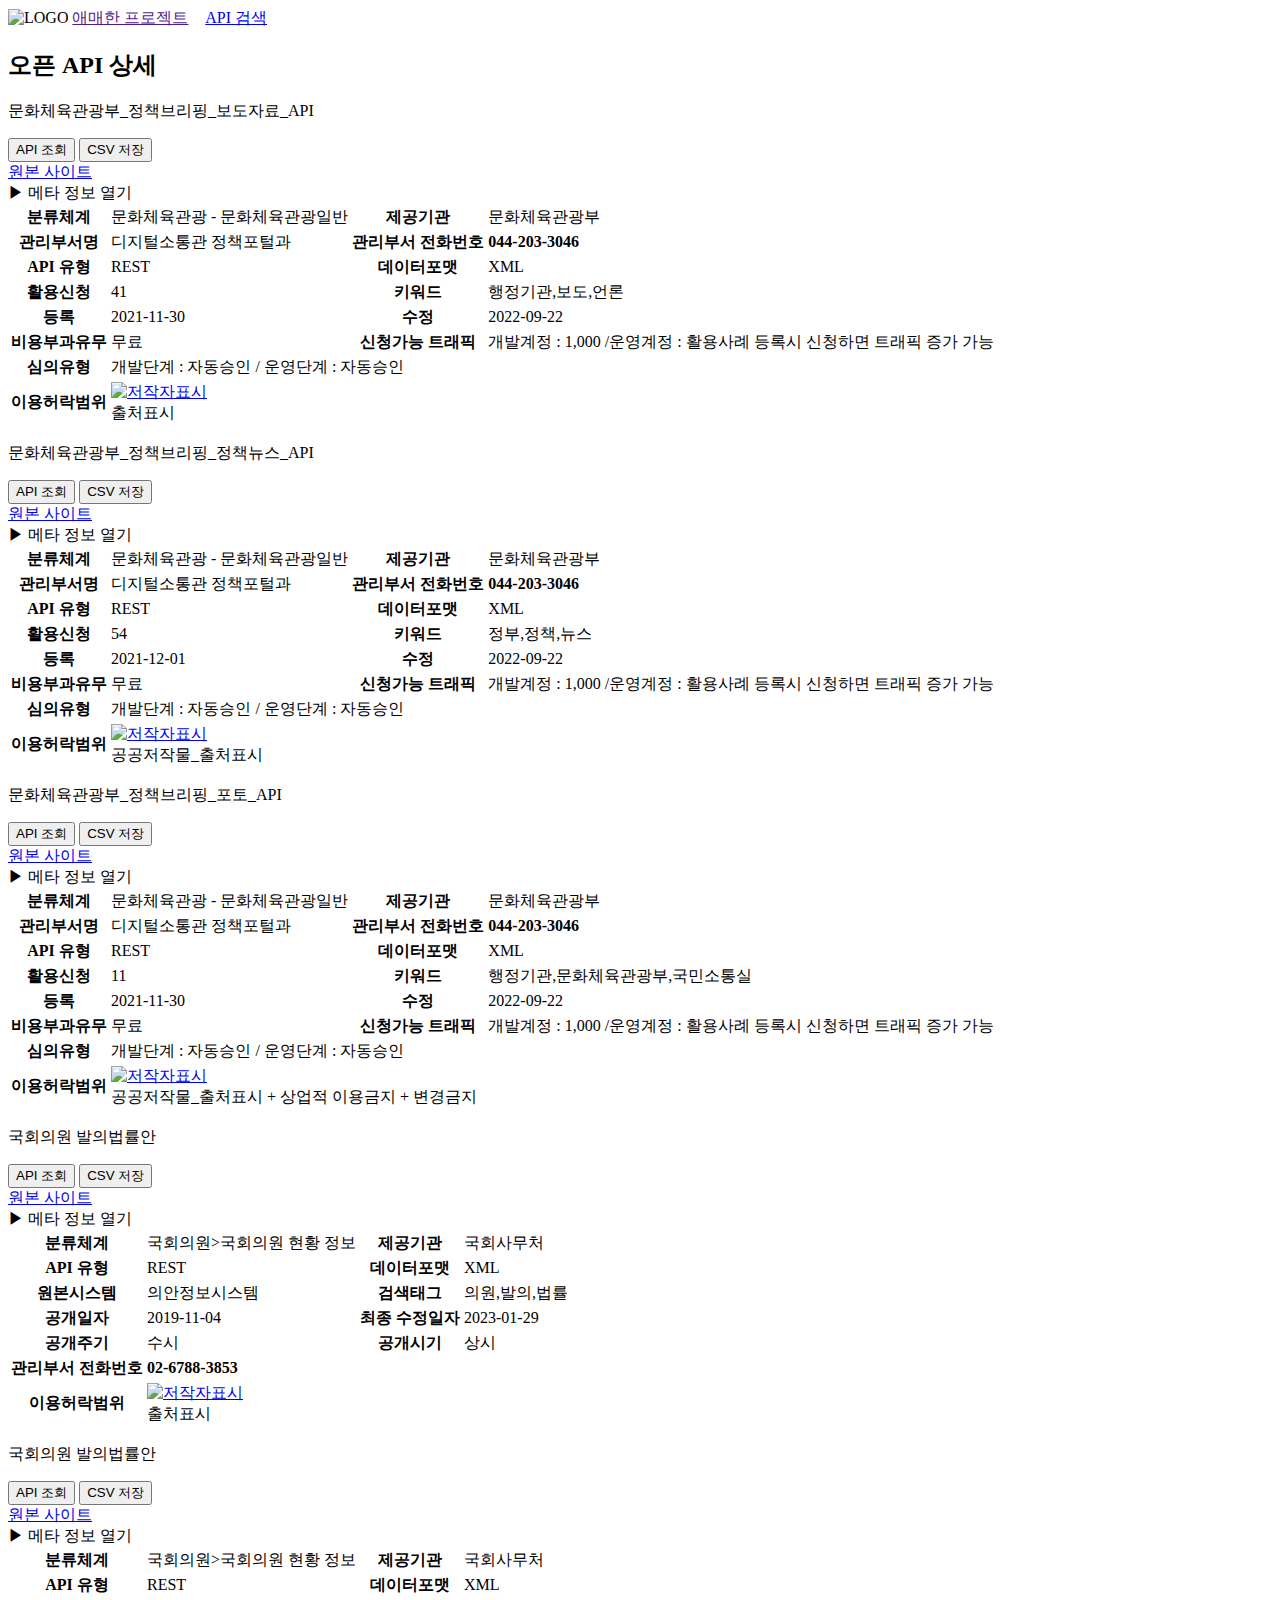
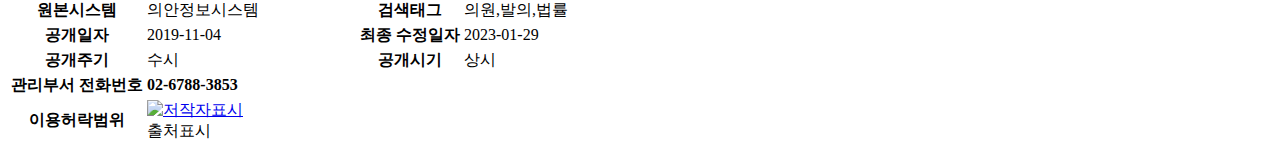
<file: src/main/resources/templates/api.html>
<!DOCTYPE html>
<html xmlns:th="http://www.thymeleaf.org">
<link rel="stylesheet" th:href="@{/style.css}">
<head>
    <meta charset="UTF-8">
    <script src="https://ajax.googleapis.com/ajax/libs/jquery/3.6.1/jquery.min.js"></script>
    <title>문화체육관광부 정책브리핑 보도자료</title>
    <script>
        //버튼 이름 바뀜
        $(function() {
            $('.toggleDiv').click( function() {
                if( $(this).html() == "▶ 메타 정보 열기" ) {
                    $(this).html("▼ 메타 정보 닫기");
                }
                else {
                    $(this).html("▶ 메타 정보 열기");
                }
            });
        });
        // 메타 정보 토글
        $(document).ready(function(){
            $(".meta-dataset-info").click(function(){
                $(this).next(".meta-dataset-table").toggle();
            });
        });
    </script>
</head>
<body>
<div class="header">
    <nav class="navbar">
        <div class="navbar_logo">
            <img class="logo" th:src="@{/logo.png}" alt="LOGO">
            <span class="nav_title" ><a href="">애매한 프로젝트</a></span>
            <span style="margin-left:1vw;" class="nav_title" ><a href="/">API 검색</a></span>
        </div>
    </nav>
</div>

<div id ="body_content">
    <div class="dataset-title">
        <div class="title-api">
            <h2>오픈 API 상세</h2>
        </div>

        <div class="title-area" th:each="sear,loop:${search}" th:if="${#strings.equals(sear.title, '문화체육관광부_정책브리핑_보도자료_API')}">
            <p>문화체육관광부_정책브리핑_보도자료_API</p>
            <div class="api-down">
                <button type="button" onclick="location.href='/jump/list'">API 조회</button>
                <button type="button" onclick="location.href='/jump/save?type=보도자료'">CSV 저장</button>
            </div>
            <a href="https://www.data.go.kr/data/15095295/openapi.do" target="_blank"><span class="original_site">원본 사이트</span></a>

            <div class="meta-dataset-info"><span>▶ 메타 정보 열기</span></div>
            <div class="meta-dataset-table">
                <table class="api-dataset-table">
                    <caption></caption>
                    <tr>
                        <th class="th">분류체계</th>
                        <td class="td">문화체육관광 - 문화체육관광일반</td>
                        <th class="th">제공기관</th>
                        <td class="td">문화체육관광부</td>
                    </tr>
                    <tr>
                        <th class="th">관리부서명</th>
                        <td class="td">디지털소통관 정책포털과</td>
                        <th class="th">관리부서 전화번호</th>
                        <td class="td">
                            <strong>
                                <span>044-203-3046</span>
                            </strong>
                        </td>
                    </tr>
                    <tr>
                        <th class="th">API 유형</th>
                        <td class="td">REST</td>
                        <th class="th">데이터포맷</th>
                        <td class="td">XML</td>
                    </tr>
                    <tr>
                        <th class="th">활용신청</th>
                        <td class="td">41</td>
                        <th class="th">키워드</th>
                        <td class="td">행정기관,보도,언론</td>
                    </tr>
                    <tr>
                        <th class="th">등록</th>
                        <td class="td">2021-11-30</td>
                        <th class="th">수정</th>
                        <td class="td">2022-09-22</td>
                    </tr>
                    <tr>
                        <th class="th">비용부과유무</th>
                        <td class="td">무료</td>
                        <th class="th">신청가능 트래픽</th>
                        <td class="td">개발계정 : 1,000 /운영계정 : 활용사례 등록시 신청하면 트래픽 증가 가능</td>
                    </tr>
                    <tr>
                        <th class="th">심의유형</th>
                        <td class="td" colspan="3">개발단계 : 자동승인 / 운영단계 : 자동승인</td>
                    </tr>
                    <tr>
                        <th class="th">이용허락범위</th>
                        <td class="td" colspan="3">
                            <div class="img-copyright">
                                <div class="img-copyright">
                                    <a href="http://ccl.cckorea.org/about/" target="_blank" title="새 창으로 열기">
                                        <img th:src="@{/data-mark01.png}" th:width="80px" th:height="28px" alt="저작자표시">
                                    </a>
                                </div>
                                <span>출처표시</span>
                            </div>
                        </td>
                    </tr>
                </table>
            </div>
        </div>

        <div class="title-area" th:each="sear,loop:${search}" th:if="${#strings.equals(sear.title, '문화체육관광부_정책브리핑_정책뉴스_API')}">
            <p>문화체육관광부_정책브리핑_정책뉴스_API</p>
            <div class="api-down">
                <button type="button" onclick="location.href='/jump/list'">API 조회</button>
                <button type="button" onclick="location.href='/jump/save?type=정책뉴스'">CSV 저장</button>
            </div>
            <a href="https://www.data.go.kr/data/15095335/openapi.do" target="_blank"><span class="original_site">원본 사이트</span></a>

            <div class="meta-dataset-info"><span>▶ 메타 정보 열기</span></div>
            <div class="meta-dataset-table">
                <table class="api-dataset-table">
                    <caption></caption>
                    <tr>
                        <th class="th">분류체계</th>
                        <td class="td">문화체육관광 - 문화체육관광일반</td>
                        <th class="th">제공기관</th>
                        <td class="td">문화체육관광부</td>
                    </tr>
                    <tr>
                        <th class="th">관리부서명</th>
                        <td class="td">디지털소통관 정책포털과</td>
                        <th class="th">관리부서 전화번호</th>
                        <td class="td">
                            <strong>
                                <span>044-203-3046</span>
                            </strong>
                        </td>
                    </tr>
                    <tr>
                        <th class="th">API 유형</th>
                        <td class="td">REST</td>
                        <th class="th">데이터포맷</th>
                        <td class="td">XML</td>
                    </tr>
                    <tr>
                        <th class="th">활용신청</th>
                        <td class="td">54</td>
                        <th class="th">키워드</th>
                        <td class="td">정부,정책,뉴스</td>
                    </tr>
                    <tr>
                        <th class="th">등록</th>
                        <td class="td">2021-12-01</td>
                        <th class="th">수정</th>
                        <td class="td">2022-09-22</td>
                    </tr>
                    <tr>
                        <th class="th">비용부과유무</th>
                        <td class="td">무료</td>
                        <th class="th">신청가능 트래픽</th>
                        <td class="td">개발계정 : 1,000 /운영계정 : 활용사례 등록시 신청하면 트래픽 증가 가능</td>
                    </tr>
                    <tr>
                        <th class="th">심의유형</th>
                        <td class="td" colspan="3">개발단계 : 자동승인 / 운영단계 : 자동승인</td>
                    </tr>
                    <tr>
                        <th class="th">이용허락범위</th>
                        <td class="td" colspan="3">
                            <div class="img-copyright">
                                <div class="img-copyright">
                                    <a href="http://ccl.cckorea.org/about/" target="_blank" title="새 창으로 열기">
                                        <img th:src="@{/data-mark01.png}" th:width="80px" th:height="28px" alt="저작자표시">
                                    </a>
                                </div>
                                <span>공공저작물_출처표시</span>
                            </div>
                        </td>
                    </tr>
                </table>
            </div>
        </div>


        <div class="title-area" th:each="sear,loop:${search}" th:if="${#strings.equals(sear.title, '문화체육관광부_정책브리핑_포토_API')}">
            <p>문화체육관광부_정책브리핑_포토_API</p>
            <div class="api-down">
                <button type="button" onclick="location.href='/jump/list'">API 조회</button>
                <button type="button" onclick="location.href='/jump/save?type=포토'">CSV 저장</button>
            </div>
            <a href="https://www.data.go.kr/data/15095300/openapi.do" target="_blank"><span class="original_site">원본 사이트</span></a>

            <div class="meta-dataset-info"><span>▶ 메타 정보 열기</span></div>
            <div class="meta-dataset-table">
                <table class="api-dataset-table">
                    <caption></caption>
                    <tr>
                        <th class="th">분류체계</th>
                        <td class="td">문화체육관광 - 문화체육관광일반</td>
                        <th class="th">제공기관</th>
                        <td class="td">문화체육관광부</td>
                    </tr>
                    <tr>
                        <th class="th">관리부서명</th>
                        <td class="td">디지털소통관 정책포털과</td>
                        <th class="th">관리부서 전화번호</th>
                        <td class="td">
                            <strong>
                                <span>044-203-3046</span>
                            </strong>
                        </td>
                    </tr>
                    <tr>
                        <th class="th">API 유형</th>
                        <td class="td">REST</td>
                        <th class="th">데이터포맷</th>
                        <td class="td">XML</td>
                    </tr>
                    <tr>
                        <th class="th">활용신청</th>
                        <td class="td">11</td>
                        <th class="th">키워드</th>
                        <td class="td">행정기관,문화체육관광부,국민소통실</td>
                    </tr>
                    <tr>
                        <th class="th">등록</th>
                        <td class="td">2021-11-30</td>
                        <th class="th">수정</th>
                        <td class="td">2022-09-22</td>
                    </tr>
                    <tr>
                        <th class="th">비용부과유무</th>
                        <td class="td">무료</td>
                        <th class="th">신청가능 트래픽</th>
                        <td class="td">개발계정 : 1,000 /운영계정 : 활용사례 등록시 신청하면 트래픽 증가 가능</td>
                    </tr>
                    <tr>
                        <th class="th">심의유형</th>
                        <td class="td" colspan="3">개발단계 : 자동승인 / 운영단계 : 자동승인</td>
                    </tr>
                    <tr>
                        <th class="th">이용허락범위</th>
                        <td class="td" colspan="3">
                            <div class="img-copyright">
                                <div class="img-copyright">
                                    <a href="http://ccl.cckorea.org/about/" target="_blank" title="새 창으로 열기">
                                        <img th:src="@{/data-mark01.png}" th:width="80px" th:height="28px" alt="저작자표시">
                                    </a>
                                </div>
                                <span>공공저작물_출처표시 + 상업적 이용금지 + 변경금지</span>
                            </div>
                        </td>
                    </tr>
                </table>
            </div>
        </div>

        <div class="title-area" th:each="sear,loop:${search}" th:if="${#strings.equals(sear.title, '국회의원 발의법률안')}">
            <p>국회의원 발의법률안</p>
            <div class="api-down">
                <button type="button" onclick="location.href='/jump/list'">API 조회</button>
                <button type="button" onclick="location.href='/jump/save'">CSV 저장</button>
            </div>
            <a href="https://open.assembly.go.kr/portal/data/service/selectServicePage.do" target="_blank"><span class="original_site">원본 사이트</span></a>

            <div class="meta-dataset-info"><span class="toggleDiv">▶ 메타 정보 열기</span></div>
            <div class="meta-dataset-table">
                <table class="api-dataset-table">
                    <caption></caption>
                    <tr>
                        <th class="th">분류체계</th>
                        <td class="td">국회의원>국회의원 현황 정보</td>
                        <th class="th">제공기관</th>
                        <td class="td">국회사무처</td>
                    </tr>
                    <tr>
                        <th class="th">API 유형</th>
                        <td class="td">REST</td>
                        <th class="th">데이터포맷</th>
                        <td class="td">XML</td>
                    </tr>
                    <tr>
                        <th class="th">원본시스템</th>
                        <td class="td">의안정보시스템</td>
                        <th class="th">검색태그</th>
                        <td class="td">의원,발의,법률</td>
                    </tr>
                    <tr>
                        <th class="th">공개일자</th>
                        <td class="td">2019-11-04</td>
                        <th class="th">최종 수정일자</th>
                        <td class="td">2023-01-29</td>
                    </tr>
                    <tr>
                        <th class="th">공개주기</th>
                        <td class="td">수시</td>
                        <th class="th">공개시기</th>
                        <td class="td">상시</td>
                    </tr>
                    <tr>
                        <th class="th">관리부서 전화번호</th>
                        <td class="td" colspan="3"><strong>
                            <span>02-6788-3853 </span>
                        </strong></td>
                    </tr>
                    <tr>
                        <th class="th">이용허락범위</th>
                        <td class="td" colspan="3">
                            <div class="img-copyright">
                                <div class="img-copyright">
                                    <a href="http://ccl.cckorea.org/about/" target="_blank" title="새 창으로 열기">
                                        <img th:src="@{/data-mark01.png}" th:width="80px" th:height="28px" alt="저작자표시">
                                    </a>
                                </div>
                                <span>출처표시</span>
                            </div>
                        </td>
                    </tr>
                </table>
            </div>
        </div>

        <div class="title-area" th:each="sear,loop:${search}" th:if="${#strings.equals(sear.title, '국회의원 발의법률안')}">
            <p>국회의원 발의법률안</p>
            <div class="api-down">
                <button type="button" onclick="location.href='/jump/list'">API 조회</button>
                <button type="button" onclick="location.href='/jump/save'">CSV 저장</button>
            </div>
            <a href="https://open.assembly.go.kr/portal/data/service/selectServicePage.do" target="_blank"><span class="original_site">원본 사이트</span></a>

            <div class="meta-dataset-info"><span class="toggleDiv">▶ 메타 정보 열기</span></div>
            <div class="meta-dataset-table">
                <table class="api-dataset-table">
                    <caption></caption>
                    <tr>
                        <th class="th">분류체계</th>
                        <td class="td">국회의원>국회의원 현황 정보</td>
                        <th class="th">제공기관</th>
                        <td class="td">국회사무처</td>
                    </tr>
                    <tr>
                        <th class="th">API 유형</th>
                        <td class="td">REST</td>
                        <th class="th">데이터포맷</th>
                        <td class="td">XML</td>
                    </tr>
                    <tr>
                        <th class="th">원본시스템</th>
                        <td class="td">의안정보시스템</td>
                        <th class="th">검색태그</th>
                        <td class="td">의원,발의,법률</td>
                    </tr>
                    <tr>
                        <th class="th">공개일자</th>
                        <td class="td">2019-11-04</td>
                        <th class="th">최종 수정일자</th>
                        <td class="td">2023-01-29</td>
                    </tr>
                    <tr>
                        <th class="th">공개주기</th>
                        <td class="td">수시</td>
                        <th class="th">공개시기</th>
                        <td class="td">상시</td>
                    </tr>
                    <tr>
                        <th class="th">관리부서 전화번호</th>
                        <td class="td" colspan="3"><strong>
                            <span>02-6788-3853 </span>
                        </strong></td>
                    </tr>
                    <tr>
                        <th class="th">이용허락범위</th>
                        <td class="td" colspan="3">
                            <div class="img-copyright">
                                <div class="img-copyright">
                                    <a href="http://ccl.cckorea.org/about/" target="_blank" title="새 창으로 열기">
                                        <img th:src="@{/data-mark01.png}" th:width="80px" th:height="28px" alt="저작자표시">
                                    </a>
                                </div>
                                <span>출처표시</span>
                            </div>
                        </td>
                    </tr>
                </table>
            </div>
        </div>


    </div>

</div>
</body>
</html>
</file>
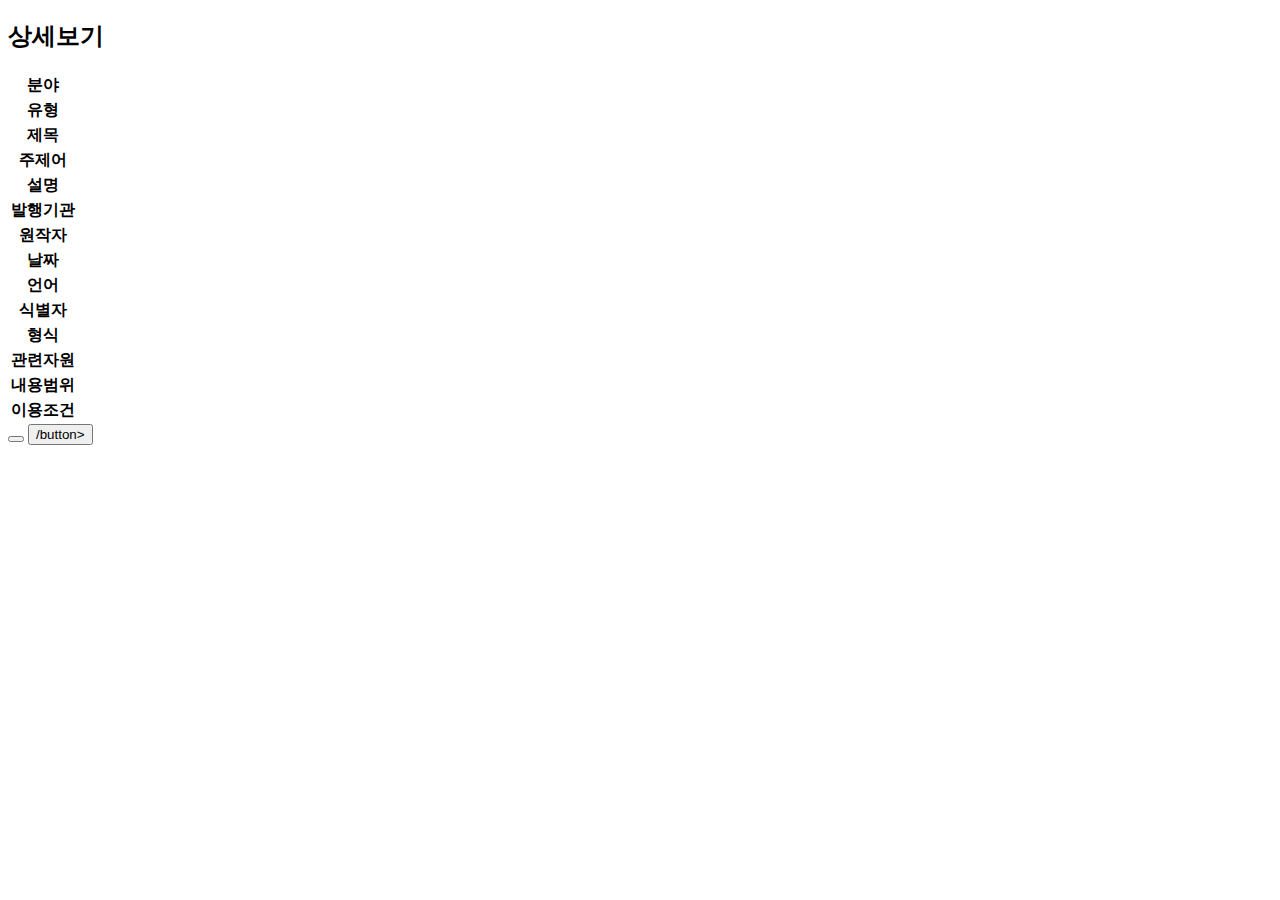
<file: src/main/resources/templates/detail.html>
<!DOCTYPE html>
<!-- 타임리프 태그->  th:    !-->
<html lang="en">
<head>
    <meta charset="UTF-8">
    <title>Title</title>
    <link th:href="@{/detail.css}" type="text/css" rel="stylesheet">
</head>
<body>

<div class="head">
    <h2>상세보기</h2>
</div>

<table class="detail">
    <tr>
        <th>분야</th>
        <td th:text="${metaView.metaClassifications}"></td>
    </tr>
    <tr>
        <th>유형</th>
        <td th:text="${metaView.metaType}"></td>
    </tr>
    <tr>
        <th>제목</th>
        <td th:text="${metaView.metaTitle}"></td>
    </tr>
    <tr>
        <th>주제어</th>
        <td th:text="${metaView.metaSubjects}"></td>
    </tr>
    <tr>
        <th>설명</th>
        <td th:text="${metaView.metaDescription}"></td>
    </tr>
    <tr>
        <th>발행기관</th>
        <td th:text="${metaView.metaPublisher}"></td>
    </tr>
    <tr>
        <th>원작자</th>
        <td th:text="${metaView.metaContributor}"></td>
    </tr>
    <tr>
        <th>날짜</th>
        <td th:text="${metaView.metaDate}"></td>
    </tr>
    <tr>
        <th>언어</th>
        <td th:text="${metaView.metaLanguage}"></td>
    </tr>
    <tr>
        <th>식별자</th>
        <td th:text="${metaView.metaIdentifier}"></td>
    </tr>
    <tr>
        <th>형식</th>
        <td th:text="${metaView.metaFormat}"></td>
    </tr>
    <tr>
        <th>관련자원</th>
        <td th:text="${metaView.metaRelation}"></td>
    </tr>
    <tr>
        <th>내용범위</th>
        <td th:text="${metaView.metaCoverage}"></td>
    </tr>
    <tr>
        <th>이용조건</th>
        <td th:text="${metaView.metaRight}"></td>
    </tr>
</table>

<div class="button">
    <button type="button"><a th:href="@{  /jump/list(listPage=${listPage}) }" th:text="목록"></a></button>
    <button type="button"><a th:href="@{  /jump/save(metaId=${metaView.metaId},listPage=${listPage})}" th:text="저장">/button>
</div>
</body>
</html>
</file>
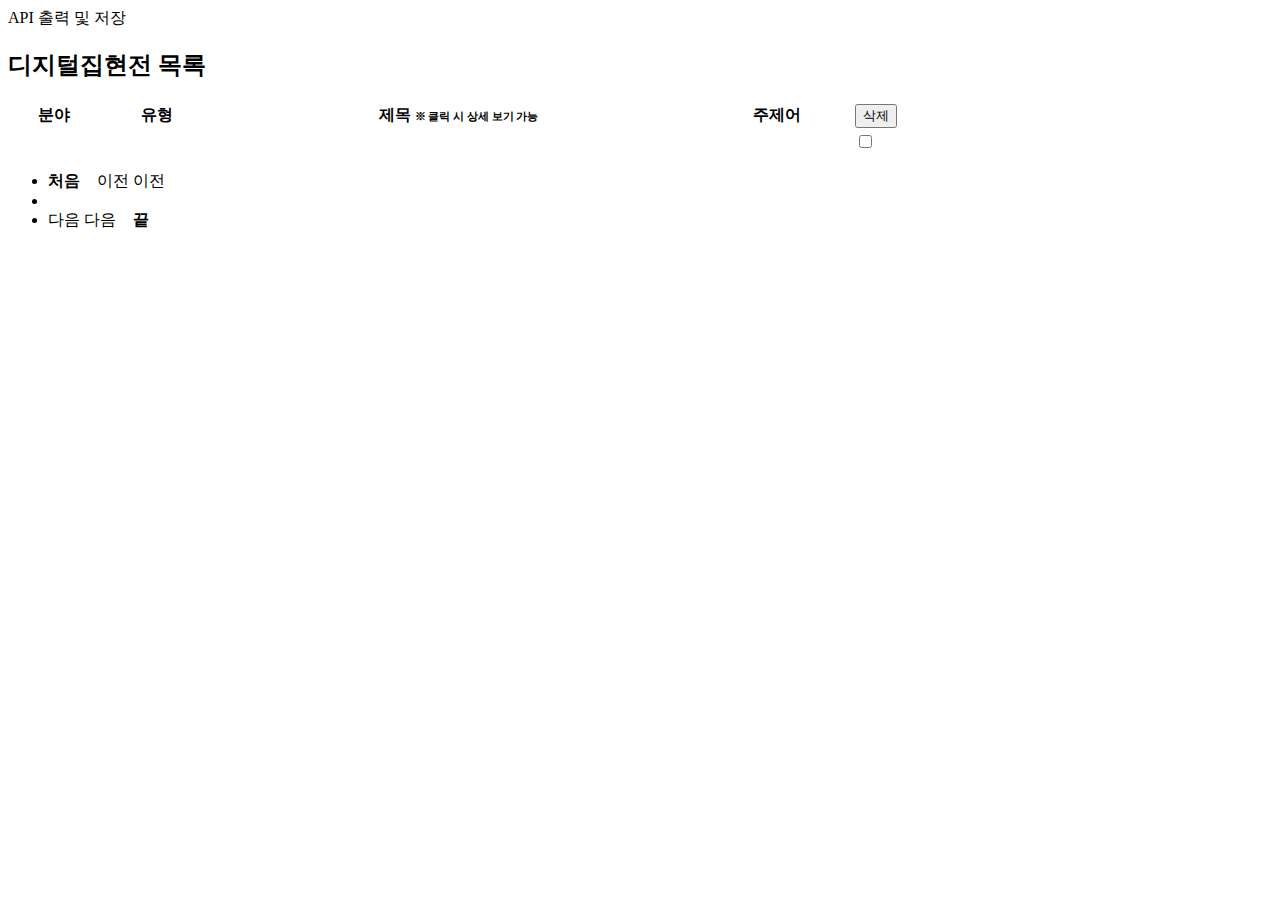
<file: src/main/resources/templates/list.html>
<!DOCTYPE html> <!-- 타임리프 태그->  th:    !-->
<html lang="en">
<head>
    <meta charset="UTF-8">
    <title>Title</title>
    <link th:href="@{/list.css}" type="text/css" rel="stylesheet">
    <script src="https://ajax.googleapis.com/ajax/libs/jquery/2.1.1/jquery.min.js"></script>

</head>
<body>

<div class="nav">
    <a th:href="@{/}">API 출력 및 저장</a>&emsp;<!-- 로그인 화면으로 이동 -->
    <a th:href="@{/jump/login}" th:text="로그아웃"></a> <!-- 로그인 화면으로 이동 -->
</div>

<div class="head">
    <h2>디지털집현전 목록</h2>
</div>

<table class="meta">
    <form action="/jump/delete">
        <input type="hidden" name="listPage" th:value="${paging.number+1}">
        <thead>
        <tr>
            <th style="width:10%;">분야</th>
            <th style="width:13%;">유형</th>
            <th>제목 <span style="font-size:11px;">※ 클릭 시 상세 보기 가능</span></th>
            <th>주제어</th>
            <th style="width:5%;"><input type="submit" value="삭제"></th>
        </tr>
        </thead>
        <tbody>
        <tr th:each="meta, loop: ${paging}">   <!-- loop를 돌면서 model객체에 저장한 값을 뿌려줌 -->
            <td th:text="${meta.metaClassifications}"></td>
            <td th:text="${meta.metaType}"></td>
            <td><a th:href="@{  /jump/detail(metaId=${meta.metaId},listPage=${paging.number+1}) }" th:text="${meta.metaTitle}"></a></td> <!-- 제목 클릭 시 상세보기 -->
            <td th:text="${meta.metaSubjects}"></td>
            <td><input type="checkbox" name="delete" th:value="${meta.metaId}" class="check"></td> <!-- 선택 삭제 -->
        </tr>
        </tbody>
    </form>
</table>

<!-- 페이징 처리 시작 -->
<div class="page">
    <ul>
        <!-- 조건식이 참인 경우 class값을 class속성에 추가한다. -->
        <li class="page-item">

            <a th:href="@{|?listPage=1|}" style="margin-right:1vw; font-weight:bold;"><span>처음</span></a>
            <span th:switch="${(paging.number)-10 < 1}">
            <a th:case="${true}"
               th:href="@{|?listPage=1|}"> <!-- 처음으로 링크 이동 -->
                <span>이전</span>
            </a>
            <a th:case="${false}"
               th:href="@{|?listPage=${(paging.number)-10}|}"> <!-- 이전 페이지로 링크 이동 -->
                <span>이전</span>
            </a>
            </span>

        </li>

        <li th:each="page: ${#numbers.sequence(1, paging.totalPages)}"
            th:if="${page >= (paging.number)-4 and page <= paging.number+5}"
            th:classappend="${page == paging.number+1} ? 'active'"
            class="page-item">  <!-- 현재 페이지인 경우 활성화 -->

            <!-- 전체 페이지 수가 0이 아닐때만 표시 -->
            <a th:if="${paging.totalPages!=0}" th:text="${page}" class="page-link" th:href="@{|?listPage=${page}|}"></a>
        </li>

        <li class="page-item">

            <!-- 다음 페이지가 전체 페이지를 넘어가면 끝으로, 초과하지 않으면 그 다음 페이지로 이동-->
            <span th:switch="${(paging.number)+10 > paging.totalPages}">
            <a th:case="${true}"
               th:href="@{|?listPage=${paging.totalPages}|}"> <!-- 끝 페이지로 링크 이동 -->
                <span>다음</span>
            </a>
            <a th:case="${false}"
               th:href="@{|?listPage=${(paging.number)+10}|}"> <!-- 다음 페이지로 링크 이동 -->
                <span>다음</span>
            </a>
            </span>
            <a th:href="@{|?listPage=${paging.totalPages}|}" style="margin-left:1vw; font-weight:bold;"><span>끝</span></a>
        </li>
    </ul>

<div class="page_info">
        <p th:if="${paging.totalPages==0}" th:text="|현재 페이지 번호: 0|"></p> <!-- 0이면 1이아니라 0으로 표시 -->
        <p th:unless="${paging.totalPages==0}" th:text="|현재 페이지 번호: ${listPage}|"></p> <!-- 0이 아니면 현재 페이지 번호 표시 -->
        <p th:text="|전체 페이지 수: ${paging.totalPages}|"></p>
</div>

</div>
<!-- 페이징 처리 끝 -->

<script>
    $(document).ready(function() {  // 체크박스 shift선택이 가능하게 함.
        var $chkboxes = $('.check');
        var lastChecked = null;

        $chkboxes.click(function(e) {
            if (!lastChecked) {
                lastChecked = this;
                return;
            }

            if (e.shiftKey) {
                var start = $chkboxes.index(this);
                var end = $chkboxes.index(lastChecked);

                $chkboxes.slice(Math.min(start,end), Math.max(start,end)+ 1).prop('checked', lastChecked.checked);
            }
            lastChecked = this;
        });
    });
</script>
</body>
</html>
</file>
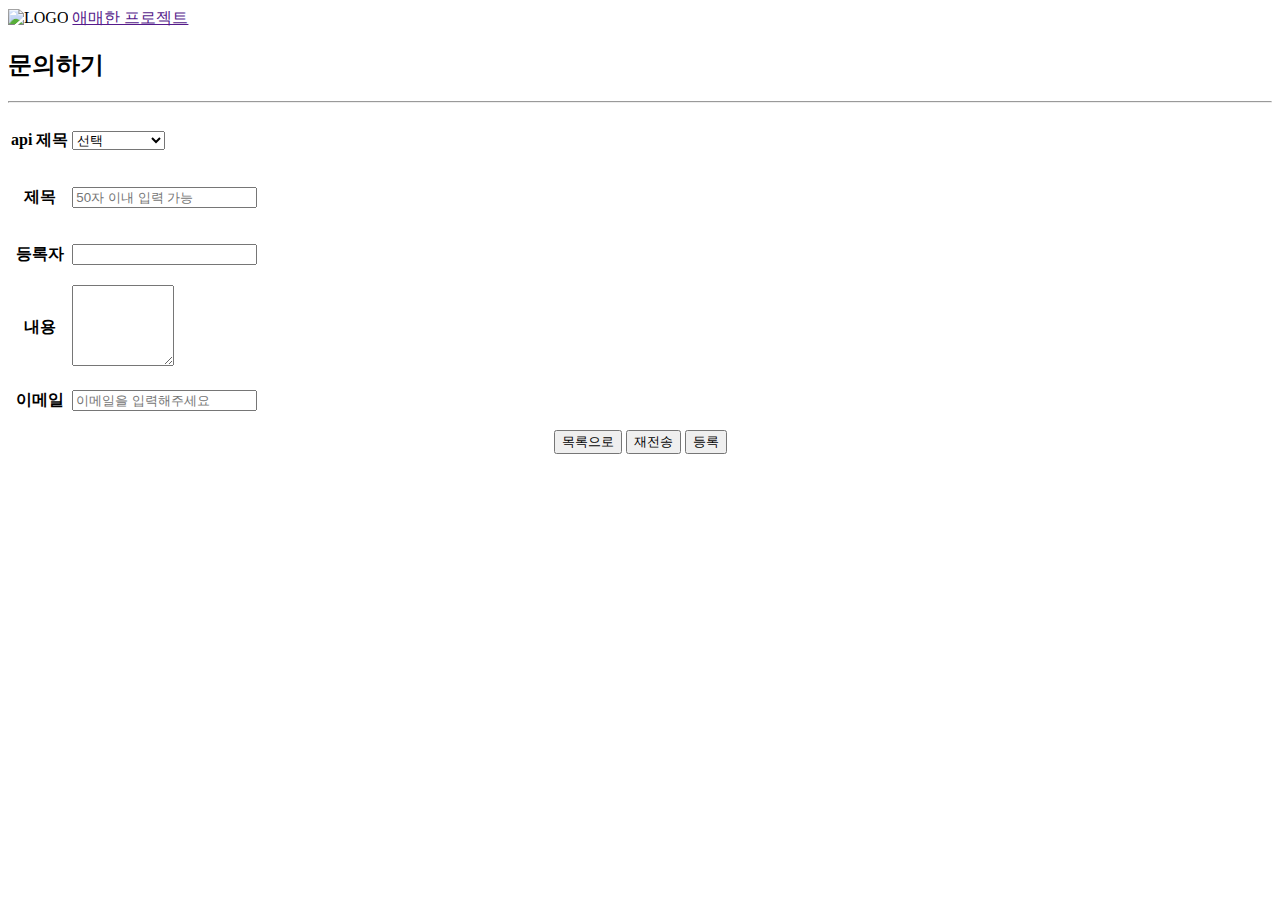
<file: src/main/resources/templates/support.html>
<!DOCTYPE html>
<html xmlns:th="http://www.thymeleaf.org">
<head>
    <meta charset="UTF-8">
    <title>Title</title>
    <link th:href="@{/support.css}" type="text/css" rel="stylesheet">
</head>
<body>
<header class="header">
    <nav class="navbar">
        <div class="navbar_logo">
            <img class="logo" th:src="@{/logo.png}" alt="LOGO">
            <span class="nav_title"><a href="">애매한 프로젝트</a></span>
        </div>
    </nav>
</header>

<div class="sup_title">
    <h2>문의하기</h2>
    <hr>
</div>
<form action="/jump/supportHandle" method="get" id="supForm">
    <table class="sup_table">
        <tbody>
        <tr>
            <th>
                <p>api 제목</p>
            </th>
            <td>
                <select name="sup_category" class="select">
                    <option value="선택"> 선택</option>
                    <option value="보도자료">보도자료</option>
                    <option value="정책뉴스">정책뉴스</option>
                    <option value="포토">포토</option>
                    <option value="발의안">21대 발의안</option>
                </select>
            </td>
        </tr>
        <tr>
            <th scope="row">
                <p>제목</p>
            </th>
            <td>
                <input type="text" id="sup_title" name="sup_title" title="제목 입력" class="input-text" value=""
                       placeholder="50자 이내 입력 가능" maxlength="50"/>
            </td>
        </tr>
        <tr>
            <th>
                <p>등록자</p>
            </th>
            <td>
                <!-- 읽기만 가능-->
                <input type="text" id="sup_name" class="input-text" name="sup_name" title="이름"
                       maxlength="10"/>
            </td>
        </tr>
        <tr>
            <th>
                <p>내용</p>
            </th>
            <td>
                <textarea id="sup_content" name="sup_content" maxlength="4000" class="input-textarea h160px" rows="5"
                          cols="10"></textarea>
            </td>
        </tr>
        <tr>
            <th>
                <p>이메일</p>
            </th>
            <td>
                <input type="text" id="sup_email" class="input-text" name="sup_email" placeholder="이메일을 입력해주세요">
            </td>
        </tr>
        </tbody>
    </table>
    <div style="text-align: center">
        <button class="reset_btn" type="button" onclick="history.go(-1);">목록으로</button>
        <button class="reset_btn" type="reset">재전송</button>
        <button class="submit_btn" type="submit" onclick="alert();">등록</button>
    </div>
</form>
<script>
    function register(){
        alert("문의가 완료되었습니다.");
    }
</script>
</body>
</html>
</file>
